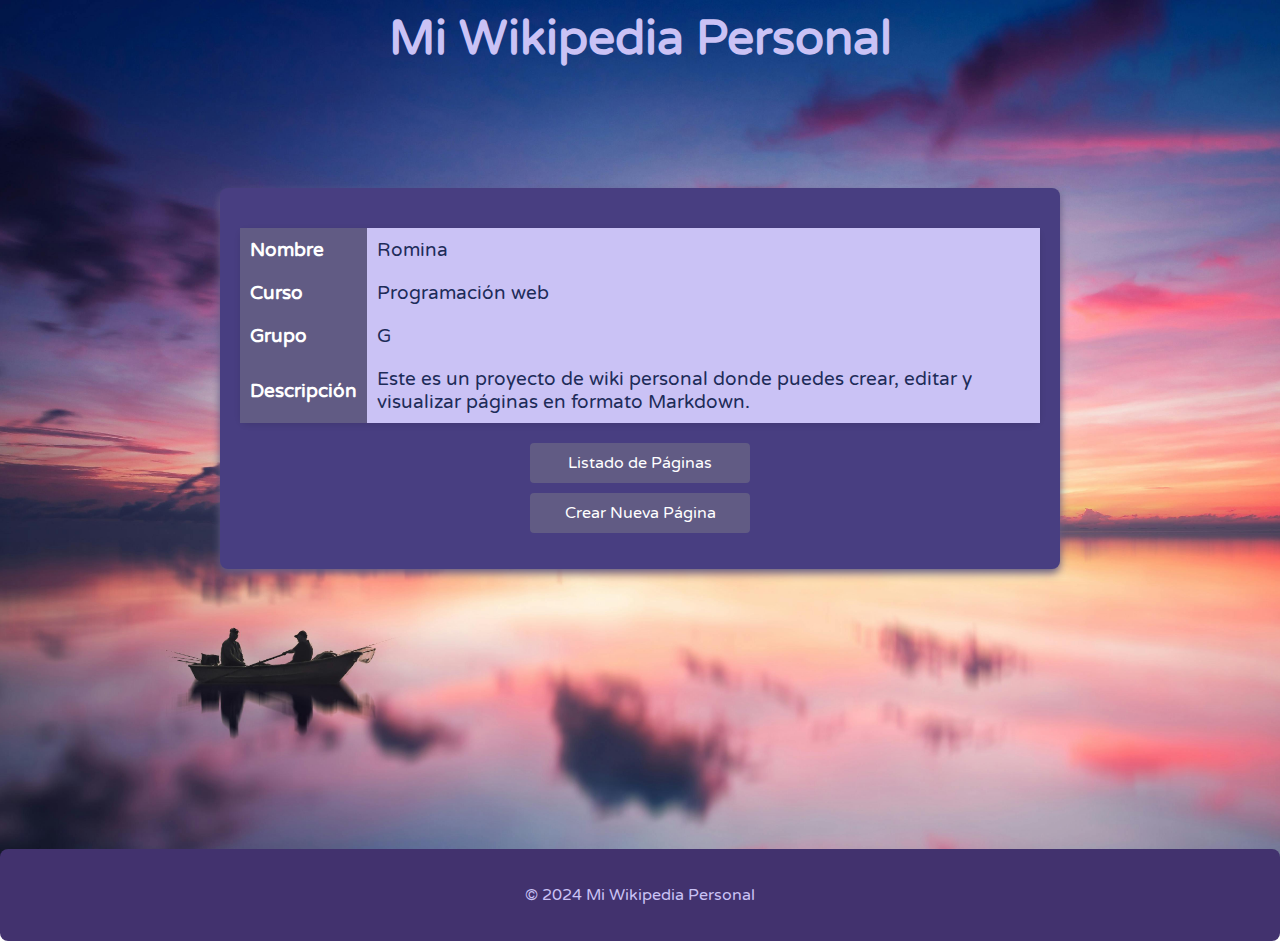
<file: index.html>
<!DOCTYPE html>
<html>
<head>
    <meta charset="UTF-8">
    <title>Wikipedia 0.1</title>
    <link rel="stylesheet" href="css/style.css">
    <link href="https://fonts.googleapis.com/css2?family=Varela+Round&display=swap" rel="stylesheet">
</head>
<body>
    <h1 class="titulo-personalizado">Mi Wikipedia Personal</h1>


    <div class="container">
        <!-- Tabla con los datos personales -->
        <table>
            <tr>
                <th>Nombre</th>
                <td>Romina</td>
            </tr>
            <tr>
                <th>Curso</th>
                <td>Programación web</td>
            </tr>
            <tr>
                <th>Grupo</th>
                <td>G</td>
            </tr>
            <tr>
                <th>Descripción</th>
                <td>Este es un proyecto de wiki personal donde puedes crear, editar y visualizar páginas en formato Markdown.</td>
            </tr>
        </table>

        <ul>
            <li><a href="cgi-bin/list.pl">Listado de Páginas</a></li>
            <li><a href="cgi-bin/new.pl">Crear Nueva Página</a></li>
        </ul>
    </div>

    <footer>
        <p>&copy; 2024 Mi Wikipedia Personal</p>
    </footer>
</body>
</html>
</file>
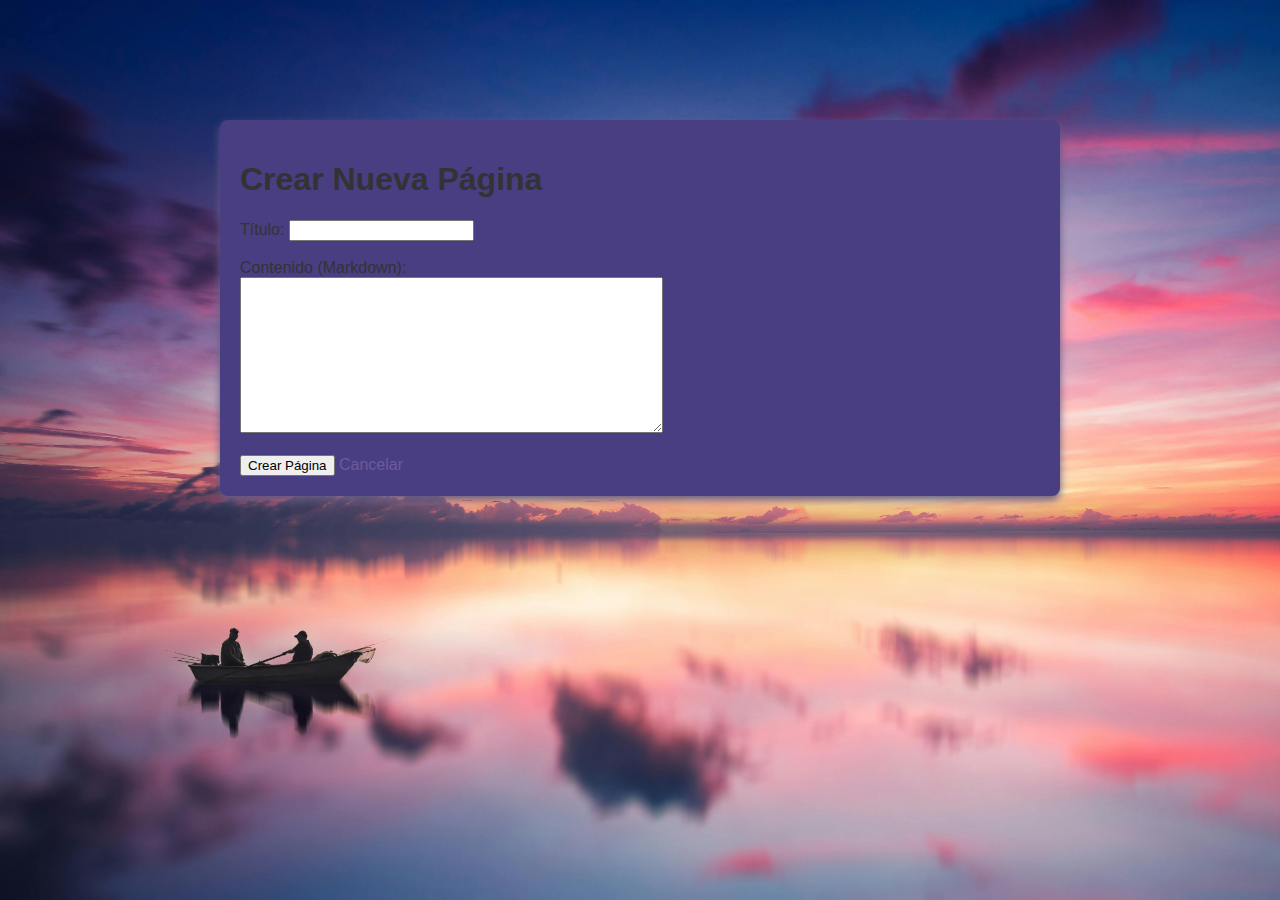
<file: new.html>
<!DOCTYPE html>
<html>
<head>
    <meta charset="UTF-8">
    <title>Crear Nueva Página</title>
    <link rel="stylesheet" href="css/style.css">
</head>
<body>
    <div class="container">
        <h1>Crear Nueva Página</h1>
        <form action="new.pl" method="POST">
            <label for="title">Título:</label>
            <input type="text" id="title" name="title" required><br><br>

            <label for="content">Contenido (Markdown):</label><br>
            <textarea id="content" name="content" rows="10" cols="50" required></textarea><br><br>

            <input type="submit" value="Crear Página">
            <a href="/index.html">Cancelar</a>
        </form>
    </div>
</body>
</html>
</file>
<file: css/style.css>
/* Fondo y colores generales */
body {
    font-family: 'Varela Round', sans-serif; 
    background-image: url('../images/fondo.jpg');
  /* Ruta de la imagen de fondo */
    background-size: cover;  /* Asegura que la imagen cubra toda la pantalla */
    background-position: center;  /* Centra la imagen en la pantalla */
    background-attachment: fixed;  /* Gris claro para el fondo general */
    color: #333;  /* Gris oscuro para el texto */
    margin: 0;
    padding: 0;
}

/* Estilos generales para el contenedor principal */
.container {
    max-width: 800px;
    margin: 0 auto;
    padding: 20px;
    background-color: #483e81;  /* Fondo púrpura oscuro */
    border-radius: 8px;
    box-shadow: 0 4px 8px #615b84;  /* Sombra para profundidad */
    margin-top: 120px;  /* Espacio superior para evitar que se vea pegado */
    font-family: 'Varela Round', sans-serif; 
}

/* Título principal en el contenedor */
.titulo-personalizado {
    text-align: center;
    font-size: 3em;
    color: #cac2f5;  /* Púrpura claro */
    margin-top: 10px;
}
.wiki-title {
    text-align: center;
    font-size: 3em;
    color: #cac2f5;  /* Púrpura claro */
    margin-top: 10px;       /* Color de texto */
}
.success-message {
    text-align: center;
    font-size: 3em;
    color: #cac2f5;  /* Púrpura claro */
    margin-top: 10px;     /* Color verde para indicar éxito */
}


/* Tabla dentro del contenedor */
.container table {
    width: 100%;
    margin-top: 20px;
    border-collapse: collapse;
    background-color: #b7acf1;  /* Fondo lavanda para la tabla */
    border-radius: 8px;
    box-shadow: 0 2px 6px rgba(0, 0, 0, 0.1);
}

/* Estilo de los encabezados de la tabla */
.container th {
    padding: 10px;
    text-align: left;
    color: white;
    background-color: #615b84;  /* Fondo púrpura oscuro */
    font-size: 1.2em;
}

/* Estilo de las celdas de la tabla */
.container td {
    padding: 10px;
    text-align: left;
    color: #1e2c59;  /* Gris oscuro */
    background-color: #cac2f5;  /* Fondo lavanda claro */
    font-size: 1.2em;
}

/* Estilo para los enlaces dentro de la tabla */
.container td strong {
    color: #42326E;  /* Púrpura oscuro */
}

/* Estilos para los enlaces en la página */
.container a {
    text-decoration: none;
    color: #6E5B9A;  /* Púrpura medio */
}

.container a:hover {
    color: #615b84;  /* Lavanda para el hover */
    text-decoration: underline;
}

/* Estilo para la lista de enlaces */
.container ul {
    list-style-type: none;
    padding: 0;
    margin-top: 20px;
}

.container ul li {
    margin-bottom: 10px;
}

.container ul li a {
    background-color: #615b84;  /* Lavanda oscuro */
    padding: 10px;
    border-radius: 4px;
    color: white;
    text-align: center;
    display: block;
    width: 200px;
    margin: 0 auto;
}

.container ul li a:hover {
    background-color: #cac2f5;  /* Lavanda muy claro */
}

/* Estilos del footer */
footer {
    text-align: center;
    padding: 20px;
    background-color: #42326E;  /* Lila pálido */
    margin-top: 280px;
    border-radius: 8px;
}

footer p {
    font-size: 1em;
    color: #cac2f5;  /* Púrpura claro */
}
/* Estilos generales para el contenedor de la nueva página */
.new-page-container {
    max-width: 900px;
    margin: 0 auto;
    padding: 20px;
    background-color: #483e81;  /* Fondo lavanda claro */
    border-radius: 8px;
    box-shadow: 0 4px 8px rgba(0, 0, 0, 0.1);
    margin-top: 50px
    
}

/* Título en el contenedor de la nueva página */
.new-page-container h1 {
    text-align: center;
    font-size: 2.5em;
    color: #cac2f5;  /* Púrpura oscuro */
    font-family: 'Varela Round', sans-serif; 
}

/* Estilos del formulario */
.new-page-container form {
    display: flex;
    flex-direction: column;
}

/* Estilos para las etiquetas en el formulario */
.new-page-container label {
    font-weight: bold;
    margin-bottom: 10px;
    color: #cac2f5;  /* Color claro */
    font-family: 'Varela Round', sans-serif; 
}

/* Estilos para los campos de texto y área de texto */
.new-page-container input[type="text"], 
.new-page-container textarea {
    font-size: 1em;
    padding: 10px;
    border: 1px solid #cac2f5;
    border-radius: 4px;
    margin-bottom: 20px;
    font-family: 'Varela Round', sans-serif; 
}

/* Estilos para el botón de enviar */
.new-page-container input[type="submit"] {
    background-color: #615b84;  /* Púrpura oscuro */
    color: #cac2f5;  /* Texto claro */
    padding: 10px 20px;
    border: none;
    border-radius: 4px;
    cursor: pointer;
    font-size: 1em;
    font-family: 'Varela Round', sans-serif; 
}

.new-page-container input[type="submit"]:hover {
    background-color: #cac2f5; 
    color: #42326E;  /* Lavanda claro */
    font-family: 'Varela Round', sans-serif; 
}

/* Estilos para el botón de cancelar */
.new-page-container .cancel-button {
    background-color: #615b84;  /* Púrpura oscuro */
    color: #cac2f5;  /* Texto claro */
    border: none;
    padding: 10px 20px;
    border-radius: 7px;
    cursor: pointer;
    font-size: 1em;
    margin-left: 0px;  /* Separación del botón de crear */
    margin-top: 10px;
    font-family: 'Varela Round', sans-serif; 
}

.new-page-container .cancel-button:hover {
    background-color: #cac2f5; 
    color: #42326E;  /* Lavanda claro */
    font-family: 'Varela Round', sans-serif; 
}

/* Responsividad para la página de creación */
@media (max-width: 600px) {
    .new-page-container {
        padding: 15px;
    }

    .new-page-container h1 {
        font-size: 2em;
    }

    .new-page-container input[type="text"], 
    .new-page-container textarea {
        width: 100%;
        box-sizing: border-box;
    }
}
/* Contenedor de todas las páginas */
.pages-container {
    max-width: 800px;
    margin: 0 auto;
    padding: 20px;
    font-family: 'Varela Round', sans-serif; 
}

/* Lista de páginas */
.pages-list {
    list-style-type: none;
    padding: 0;
    font-family: 'Varela Round', sans-serif; 
}

.page-item {
    margin-bottom: 15px;
    padding: 10px;
    border: 1px solid #ddd;
    border-radius: 5px;
    background-color: #42326E;
    font-family: 'Varela Round', sans-serif; 
}

/* Enlaces de las páginas */
.page-link {
    color: #cac2f5;
    font-weight: bold;
    text-decoration: none;
    font-family: 'Varela Round', sans-serif; 
}

.page-link:hover {
    text-decoration: underline;
}

/* Contenedor de botones (Editar y Eliminar) */
.page-buttons {
    margin-top: 10px;
    
}

/* Estilos para los botones */
.edit-button, .delete-button {
    padding: 5px 5px;
    border-radius: 5px;
    text-decoration: none;
    color: #fff;
    margin-right: 5px;
    font-family: 'Varela Round', sans-serif; 
}
.new-page-link{
    padding: 5px 5px;
    border-radius: 5px;
    text-decoration: none;
    color: #fff;
    margin-left: 355px;
    font-family: 'Varela Round', sans-serif; 
}

.edit-button {
    background-color: #cac2f5;
    
}

.edit-button:hover {
    background-color: #42326E;
}

.delete-button {
    background-color: #cac2f5;
}

.delete-button:hover {
    background-color: #42326E;
}

.new-page-link {
    background-color: #cac2f5;
}

.new-page-link:hover {
    background-color: #42326E;
}
/* Contenedor principal para el formulario de edición */
.edit-container {
    max-width: 800px;
    margin: 0 auto;
    padding: 20px;
    background-color: #1e2c59;
    border-radius: 10px;
    box-shadow: 0 0 10px rgba(0, 0, 0, 0.1);
    margin-top:50px;
}

/* Estilo para el título */
.edit-container h1 {
    text-align: center;
    color: #cac2f5;
}

/* Estilo para el formulario */
.edit-form {
    display: flex;
    flex-direction: column;
    align-items: center;
}

/* Estilo para el área de texto donde se edita el contenido */
.content-textarea {
    width: 100%;
    max-width: 600px;
    min-height: 200px;
    padding: 10px;
    font-size: 16px;
    border: 1px solid #ddd;
    border-radius: 5px;
    resize: vertical;
}

/* Estilo para el botón de enviar */
.submit-button {
    margin-top: 15px;
    padding: 10px 20px;
    background-color: #cac2f5;
    color: #42326E;
    border: none;
    border-radius: 5px;
    cursor: pointer;
}

.submit-button:hover {
    background-color: #42326E;
    color:#cac2f5;
}
/* Contenedor para los mensajes (éxito o error) */
.message {
    max-width: 800px;
    margin: 50px auto;
    padding: 20px;
    border-radius: 10px;
    text-align: center;
    margin-top:50px;
}

.message.success {
    background-color: #1e2c59;
    color: #cac2f5;
    border: 1px solid #cac2f5;
}

.message.error {
    background-color: #1e2c59;
    color: #721c24;
    border: 1px solid #f5c6cb;
}

/* Estilo para los encabezados */
.editar-pagina {
    font-size: 2em;
    margin-bottom: 20px;
}

/* Estilo para los enlaces */
.link {
    display: inline-block;
    margin-top: 10px;
    padding: 10px 20px;
    background-color: #cac2f5;
    color: white;
    text-decoration: none;
    border-radius: 5px;
}

.link:hover {
    background-color: #42326E;
    color:#cac2f5;
}
/* Estilo para los errores o mensajes */
.pagina-no-encontrada {
    color: #42326E;
    text-align: center;
    font-weight: bold;
}
.p1 {
    color: #cac2f5;
    text-align: center;
    font-weight: bold;
}
.content-container {
    max-width: 800px;
    margin: 50px auto;
    padding: 20px;
    background-color: white;
    box-shadow: 0 2px 5px rgba(0, 0, 0, 0.1);
}

.page-content {
    font-size: 1.2em;
    line-height: 1.6;
    color: #333;
}

.message.error {
    background-color: #f8d7da;
    color: #721c24;
    padding: 20px;
    border: 1px solid #f5c6cb;
    margin: 50px auto;
    width: 80%;
    border-radius: 10px;
}
.custom-header {
    font-size: 24px;
    font-weight: bold;
    color: #cac2f5;  /* Un color que prefieras */
}

.btn {
    background-color: #42326E;/* Color de fondo rojo para el error */
    color: white;               /* Texto blanco */
    padding: 10px 20px;         /* Relleno alrededor del texto */
    text-decoration: none;      /* Eliminar subrayado en el enlace */
    border-radius: 5px;         /* Bordes redondeados */
    font-size: 16px;            /* Tamaño de fuente */
    display: inline-block;      /* Para que se comporte como un bloque pero en línea */
    transition: background-color 0.3s ease, transform 0.3s ease; /* Transiciones suaves */
}

.btn:hover {
    background-color: #cac2f5; /* Rojo más oscuro en hover */
    transform: scale(1.05);      /* Aumenta ligeramente el tamaño cuando se pasa el cursor */
}
.botn {
    background-color: #42326E;/* Color de fondo rojo para el error */
    color: white;               /* Texto blanco */
    padding: 10px 20px;         /* Relleno alrededor del texto */
    text-decoration: none;      /* Eliminar subrayado en el enlace */
    border-radius: 5px;         /* Bordes redondeados */
    font-size: 16px;            /* Tamaño de fuente */
    display: inline-block;      /* Para que se comporte como un bloque pero en línea */
    transition: background-color 0.3s ease, transform 0.3s ease; /* Transiciones suaves */
}

.botn:hover {
    background-color: #cac2f5; /* Rojo más oscuro en hover */
    transform: scale(1.05);      /* Aumenta ligeramente el tamaño cuando se pasa el cursor */
}
</file>
